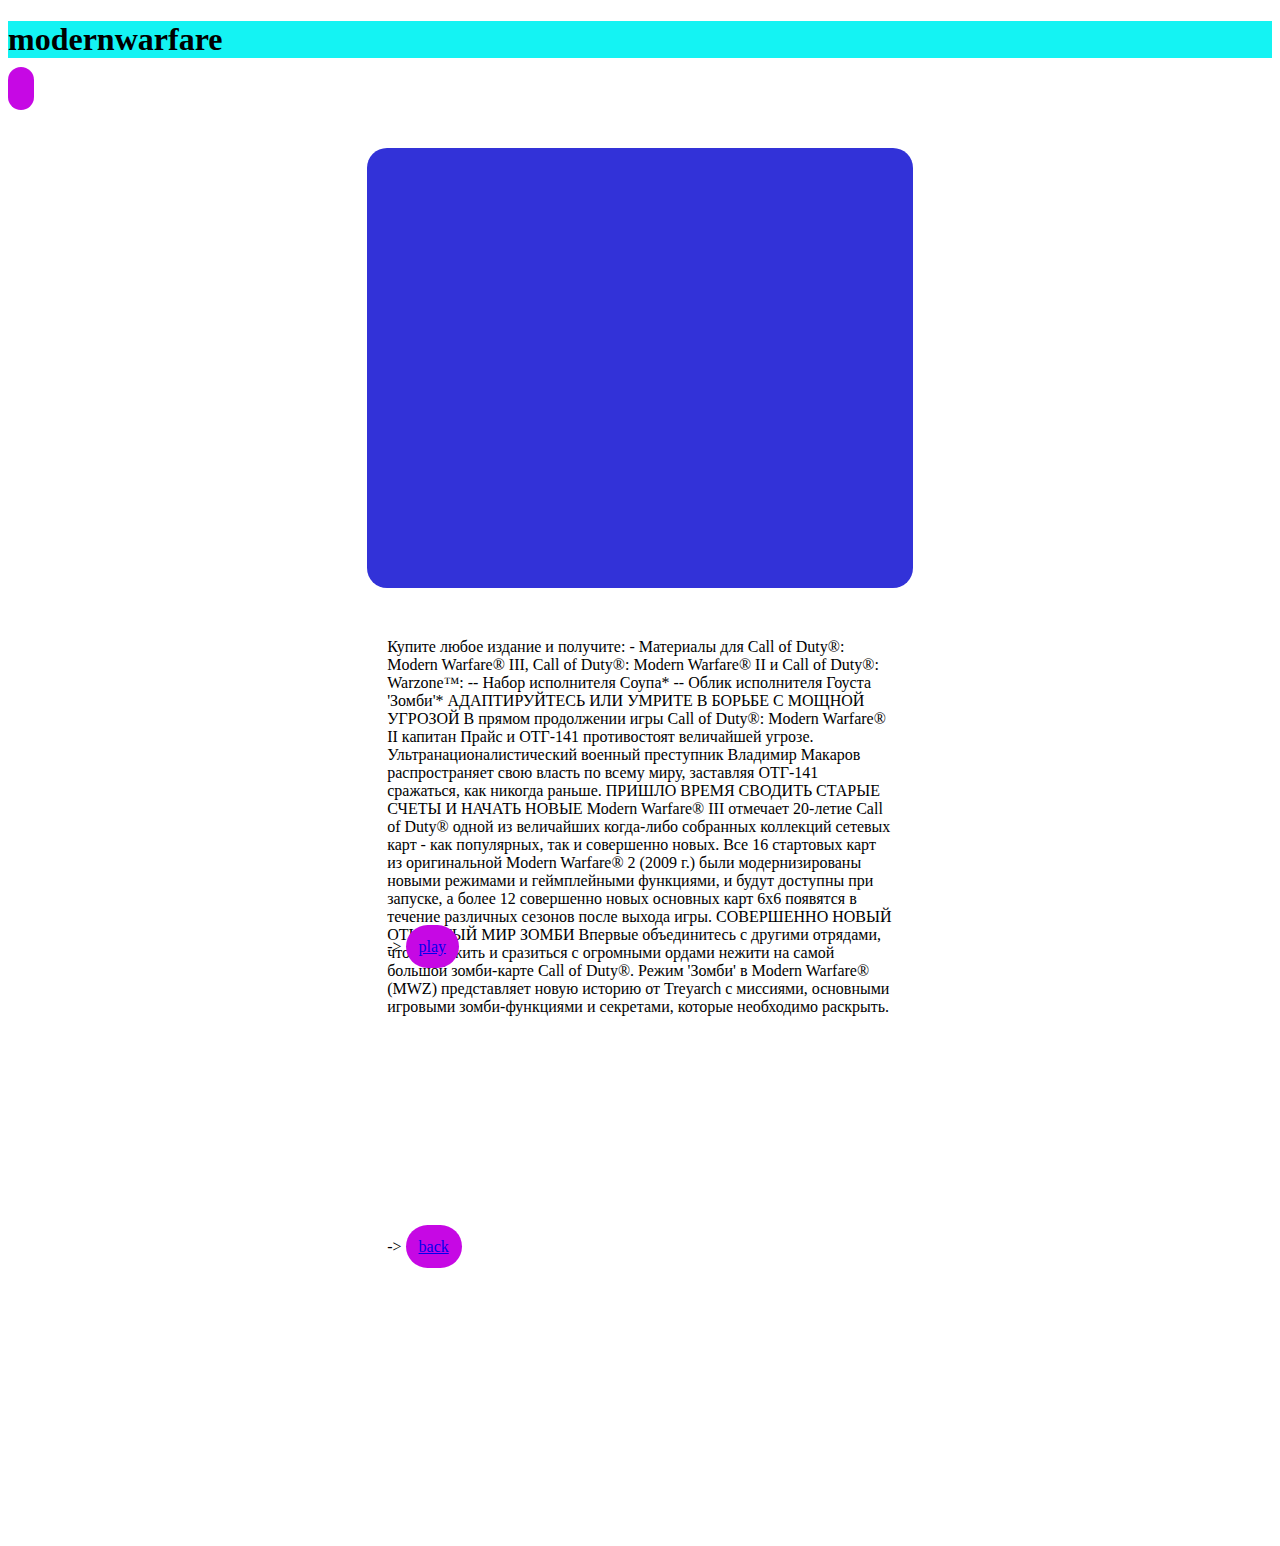
<file: index7.html>
<!DOCTYPE html>
<html lang="en">
<head>
    <meta charset="UTF-8">
    <meta name="viewport" content="width=device-width, initial-scale=1.0">
    <title>Document</title>
    <link rel="stylesheet" href="stayle7.css">
</head>
<body>
    <h1>modernwarfare</h1>
    <a href=""></a>
    <div class="modernwarfare"></div>
    <p>Купите любое издание и получите:

        - Материалы для Call of Duty®: Modern Warfare® III, Call of Duty®: Modern Warfare® II и Call of Duty®: Warzone™:
        -- Набор исполнителя Соупа*
        -- Облик исполнителя Гоуста 'Зомби'*
        
        АДАПТИРУЙТЕСЬ ИЛИ УМРИТЕ В БОРЬБЕ С МОЩНОЙ УГРОЗОЙ
        
        В прямом продолжении игры Call of Duty®: Modern Warfare® II капитан Прайс и ОТГ-141 противостоят величайшей угрозе. Ультранационалистический военный преступник Владимир Макаров распространяет свою власть по всему миру, заставляя ОТГ-141 сражаться, как никогда раньше.
        
        ПРИШЛО ВРЕМЯ СВОДИТЬ СТАРЫЕ СЧЕТЫ И НАЧАТЬ НОВЫЕ
        
        Modern Warfare® III отмечает 20-летие Call of Duty® одной из величайших когда-либо собранных коллекций сетевых карт - как популярных, так и совершенно новых. Все 16 стартовых карт из оригинальной Modern Warfare® 2 (2009 г.) были модернизированы новыми режимами и геймплейными функциями, и будут доступны при запуске, а более 12 совершенно новых основных карт 6х6 появятся в течение различных сезонов после выхода игры.
        
        СОВЕРШЕННО НОВЫЙ ОТКРЫТЫЙ МИР ЗОМБИ
        
        Впервые объединитесь с другими отрядами, чтобы выжить и сразиться с огромными ордами нежити на самой большой зомби-карте Call of Duty®. Режим 'Зомби' в Modern Warfare® (MWZ) представляет новую историю от Treyarch с миссиями, основными игровыми зомби-функциями и секретами, которые необходимо раскрыть.</p>
    <div class="">
        <p> -> <a href="https://store.steampowered.com/agecheck/app/2519060/">play</a></p>
       </div>
    <div class="">
        <p> -> <a href="index.html">back</a></p>
       </div>
</body>
</html>
</file>
<file: stayle7.css>
h1{
    background-color: rgb(20, 243, 243);
}
 
  p{
     width: 40%;
     margin: auto;
     height: 300px;
  }
  a{
     background-color: rgb(198, 8, 228);
     padding: 13px;
     border-radius: 30px;
  }
  .modernwarfare{
    background-image: url(https://assets.xboxservices.com/assets/71/b5/71b50f29-5799-4be1-97ef-d58d57c9fe37.jpg?n=CoD-Modern-Warfare-III_GLP-Page-Hero-0_1083x1222_02.jpg);
    width: 500px;
    height: 400px;
    margin: auto;
    border-radius: 50px;
    background-repeat: no-repeat;
     background-size: cover;
     background-position-x: center;
     width: 40%;
      background-color: rgb(50, 50, 216);
      /*внутриний      */
      padding: 20px;
       /*внутриний      */
      border-radius: 20px;
      border-width: 20px;
      margin: 500px;
      margin: 50px auto
}
</file>
